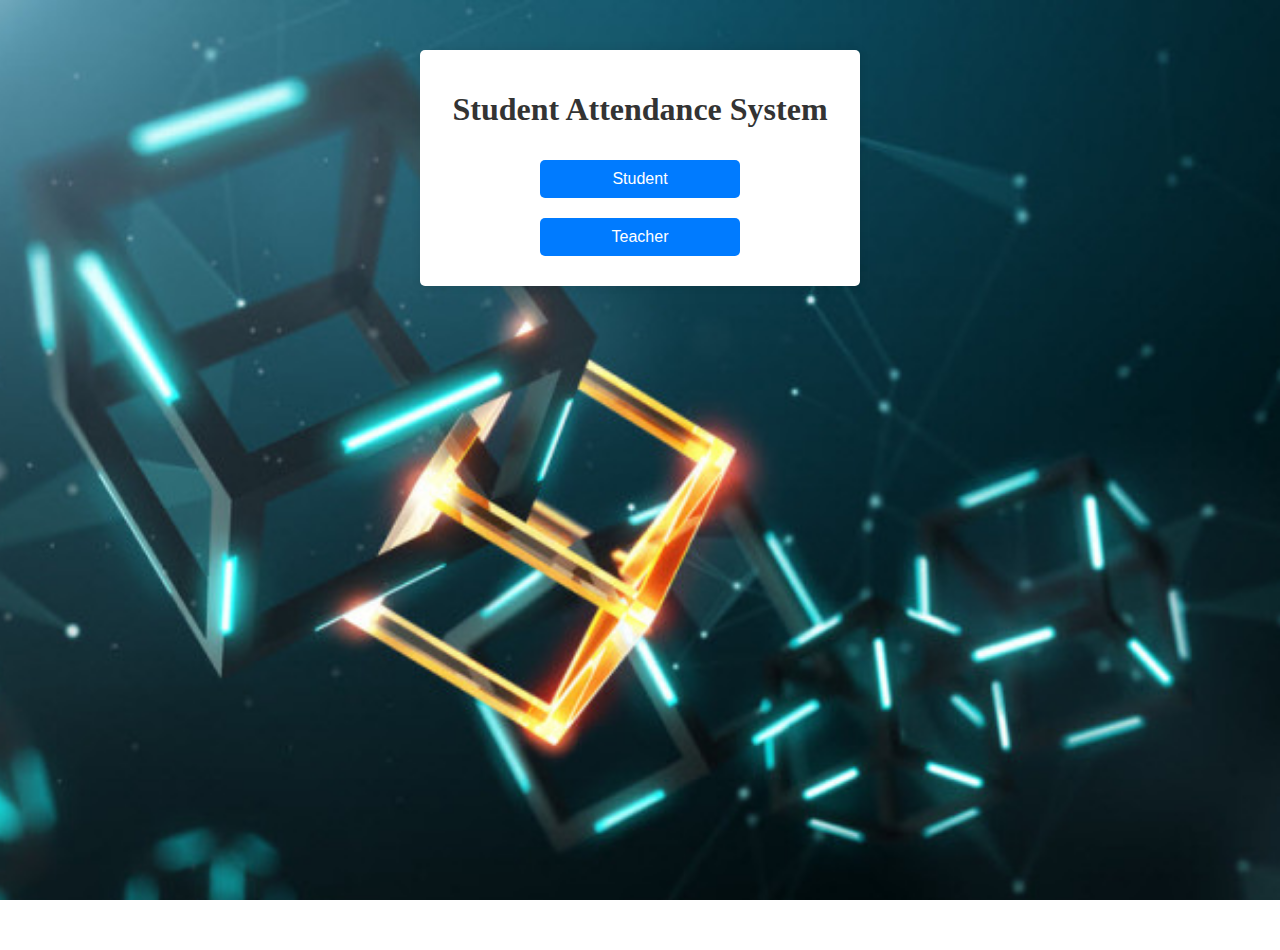
<file: blockchain_project/index.html>
<!DOCTYPE html>
<html lang="en">
<head>
  <meta charset="UTF-8">
  <meta name="viewport" content="width=device-width, initial-scale=1.0">
  <link rel="stylesheet" href="index.css">
  <title>Student Attendance System</title>

</head>
<body>

<div class="Home-form">
  <h1>Student Attendance System</h1>
  <div class="Home-form-btn">
    <button onclick="redirectStudent()" style="width: 50%;">Student</button>
  </div>
  <div class="Home-form-btn">
    <button onclick="redirectTeacher()" style="width: 50%;">Teacher</button>
  </div>
</div>

<!-- JavaScript to redirect to respective pages -->
<script>
  function redirectStudent() {
	window.location.href = 'student.html';
  }

  function redirectTeacher() {
	window.location.href = 'teacher.html';
  }
</script>
</body>
</html>
</file>
<file: blockchain_project/index.css>
html, body {
    margin: 0;
    padding: 0;
    height: 100%;
}
body {
    background-image: url('home.jpg'); /* Specify the path to your image */
    background-size: cover;
    background-repeat: no-repeat;
    background-position: center;

}

h1 {
    color: #333;
  }
  button {
    margin: 10px;
    padding: 10px 20px;
    font-size: 16px;
    border: none;
    border-radius: 5px;
    cursor: pointer;
    background-color: #007bff;
    color: #fff;
    transition: background-color 0.3s ease;
  }
  button:hover {
    background-color: #0056b3;
  }

  .Home-form {
    text-align: center;
    max-width: 400px;
    margin: 50px auto;
    background-color: #fff;
    padding: 20px;
    border-radius: 5px;
    box-shadow: 0 0 10px rgba(0, 0, 0, 0.1);
}
</file>
